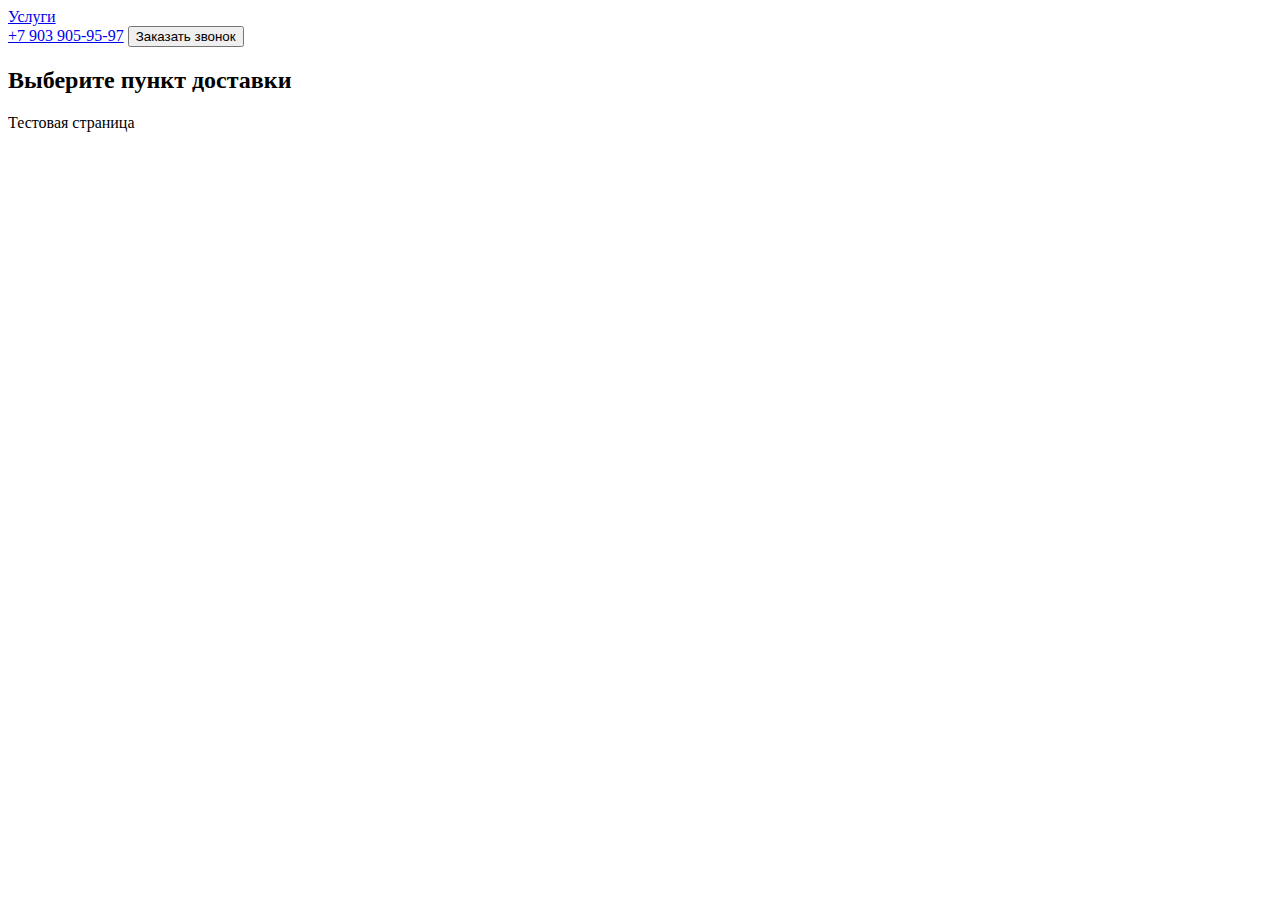
<file: index.html>
<!DOCTYPE html>
<html>
<head>
    <meta charset='utf-8'>
    <meta http-equiv='X-UA-Compatible' content='IE=edge'>
    <title>Смарт-Экспресс — официальный сайт</title>
    <meta name='viewport' content='width=device-width, initial-scale=1'>
</head>
<body>
    <header>
        <nav>
            <a href="#services">Услуги</a>
        </nav>
        <div>
            <a href="tel:+79039059597">+7 903 905-95-97</a>
            <button>Заказать звонок</button>
        </div>
        <h2>Выберите пункт доставки</h2>
    </header>
</body>
<body>Тестовая страница</body>
</html>
</file>
